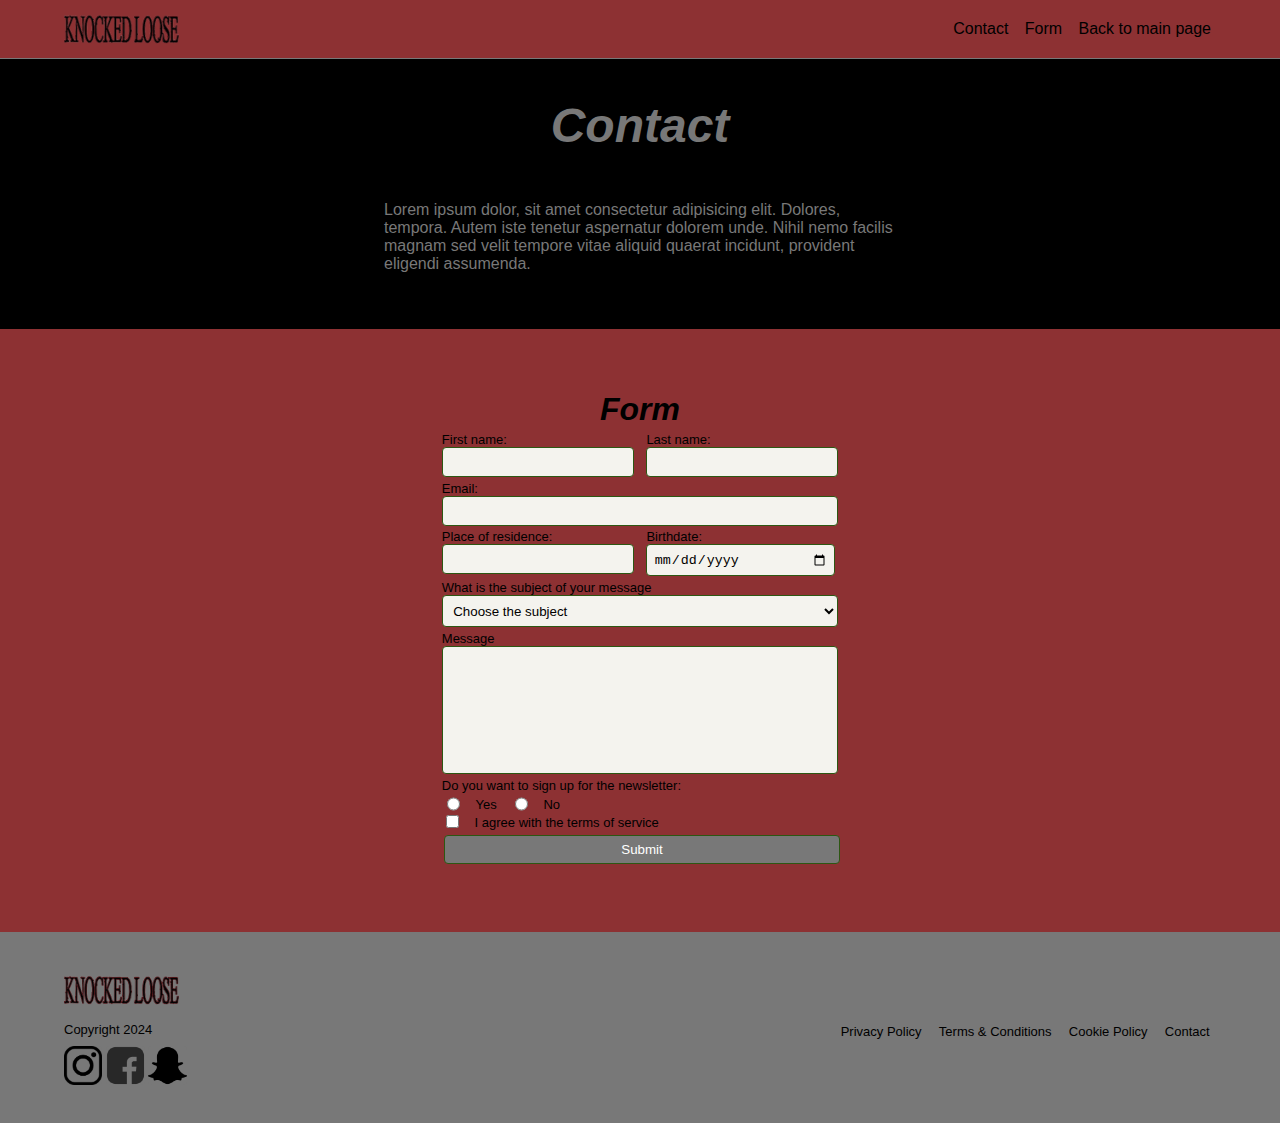
<file: links.html>
<!DOCTYPE html>
<html lang="en">

<head>
    <meta charset="UTF-8">
    <meta name="viewport" content="width=, initial-scale=1.0">
    <link rel="stylesheet" href="style2.css">
    <title>Document</title>
</head>

<body>

    <nav>
        <img class="logo" src="logo.png" alt="logo">
        <div class="navlinks">
            <a href="#firstnav">Contact</a>
            <a href="#secondnav">Form</a>
            <a href="index.html">Back to main page</a>
        </div>
    </nav>
    <div  id="firstnav"></div>
    <header>
        <h1>Contact</h1>
        <p>Lorem ipsum dolor, sit amet consectetur adipisicing elit. Dolores, tempora. Autem iste tenetur aspernatur
            dolorem unde. Nihil nemo facilis magnam sed velit tempore vitae aliquid quaerat incidunt, provident eligendi
            assumenda.</p>
    </header>

<main>
    <section id="secondnav" class="first">

        <h2>Form</h2>
        <div class="contactform">
            <form>
                <div class="formstyling">
                    <div>
                        <label for="firstname">
                            <p>First name:</p>
                        </label>
                        <input required="text" id="firstname" name="firstname">
                    </div>
                    <div>
                        <label for="lastname">
                            <p>Last name:</p>
                        </label>
                        <input required type="text" id="lastname" name="lastname">
                    </div>
                </div>
                <label for="email">
                    <p>Email:</p>
                </label>
                <input required type="email" id="email" name="email">
                <div class="formstyling">
                    <div>
                        <label for="city">
                            <p>Place of residence:</p>
                        </label>
                        <input required type="text" id="city" name="city">
                    </div>
                    <div id="date">
                        <label for="birthdate">
                            <p>Birthdate:</p>
                        </label>
                        <input required type="date" id="birthdate" name="birthdate">
                    </div>
                </div>
                <label for="subject">
                    <p>What is the subject of your message</p>
                </label>
                <select id="subject" name="subject">
                    <option selected disabled>
                        <p>Choose the subject</p>
                    </option>
                    <option value="complaint">
                        <p>Complaint</p>
                    </option>
                    <option value="question">
                        <p>Question</p>
                    </option>
                    <option value="tip">Tip</p>
                    </option>
                </select>
                <br>
                <label for="message">
                    <p>Message</p>
                </label>
                <input type="text" id="message" name="message">
                <p>Do you want to sign up for the newsletter:</p>
                <div class="formstylingthree">
                    <input required type="radio" id="newsletter" name="newsletter" value="yes">
                    <label for="yes">
                        <p>Yes</p>
                    </label>
                    <input required type="radio" id="newsletter" name="newsletter" value="no">
                    <label for="no">
                        <p>No</p>
                    </label>
                </div>
                <div class="formstylingtwo">
                    <input required type="checkbox" id="tos" name="tos">
                    <label for="tos">
                        <p>I agree with the terms of service</p>
                    </label>
                </div>
                <input type="submit" value="Submit">
            </form>
        </div>










        </form>
    </section>
</main>

    <footer>
        <img class="logo" src="logo.png" alt="logo">
        <div id="footertext">
            <p>Copyright 2024</p>
            <div class="footerlinks">
                <a href="links.html">Privacy Policy</a>
                <a href="links.html">Terms & Conditions</a>
                <a href="links.html">Cookie Policy</a>
                <a href="links.html">Contact</a>
            </div>
        </div>
        <div id="sociallinks">
            <img class="socials" src="instagram.png" alt="instagram">
            <img class="socials" src="facebook.webp" alt="facebook">
            <img class="socials" src="snapchat.png" alt="snapchat">
        </div>
    </footer>
</body>

</html>
</file>
<file: style2.css>
:root {
    --font-primary: 'Helvetica', sans-serif;
    --font-secondary: 'Inria Sans', sans-serif;
    --font-tertiary: 'Roboto', sans-serif;

    --color-background: #000000;
    --color-header-bg: #000000;
    --color-nav-bg: #8D3133;
    --color-nav-link: #787878;
    --color-text: #787878;
    --color-footer-text: #000000;
    --color-text-hover: #f4f3ee;
    --color-input-bg: #f4f3ee;
    --color-submit-bg: #464655;
    --color-border: #2d5713;
    --color-footer-bg: #787878;
}
* {
    box-sizing: border-box;
}

body {
    margin: 0;
    min-height: 100%;
    width: 100%;
    font-family: var(--font-primary);
    background-color: var(--color-nav-bg);
}
@media (hover: hover) {
   
}
@import url('https://fonts.googleapis.com/css2?family=Inria+Sans:ital,wght@0,300;0,400;0,700;1,300;1,400;1,700&family=Roboto:ital,wght@0,100;0,300;0,400;0,500;0,700;0,900;1,100;1,300;1,400;1,500;1,700;1,900&display=swap&family=Ga+Maamli&display=swap');

h1, h3, h4, p, a {
    color: var(--color-text);
}

h1, h2 {
    font-family: var(--font-secondary);
    font-style: italic;
}

h3, h4, p{
    font-family: var(--font-tertiary);
}
a{
    color: var(--color-background);
}
h1 {
    font-size: 3rem;
}

h2 {
    font-size: 2rem;
    margin: 0%;
    color: var(--color-background);
}

nav {
    background-color: var(--color-nav-bg);
    padding: 10px 5%;
    text-decoration: none;
    font-family: var(--font-primary);
    display: flex;
    flex-direction: row;
    justify-content: space-between;
    align-items: center;
    position: sticky;
    top: 0;
    border-bottom: 1px solid var(--color-text);
    color: var(--color-background);
}

nav a, nav a:visited {
    text-decoration: none;
    font-size: 1rem;
    margin: 5px;
}

.navlinks {
    display: flex;
    gap: 0.5vw;
}

nav a:hover {
    transition: all 0.4s ease-in-out;
    transform: scale(1.2);
}

.logo {
    height: 3vw;
    width: 9vw;
}

header {
    object-fit: cover;
    padding: 3vw 10vw;
    display: flex;
    flex-direction: column;
    align-items: center;
    outline: 2px solid black;
    background-color: var(--color-header-bg);
}



header h1 {
    margin-top: 0;
}

header p {
    max-width: 50%;
    font-size: 1rem;
    color: var(--color-footer-bg);
}


section {
    padding-left: 5%;
    padding-bottom: 5%;
}

.first {
    padding: 5vw;
    margin: auto;
}

.first h2 {
    text-align: center;
}

@keyframes form-pulse {
    0% {
        transform: scale(1);
    }
    50% {
        transform: scale(1.1);
    }
    100% {
        transform: scale(1);
    }
}

.first {
    animation: form-pulse 5s;
}

.contactform {
    display: flex;
    justify-content: center;
}

input {
    padding: 0.5vw;
    border-radius: 4px;
    border: 1px solid var(--color-border);
    background-color: var(--color-input-bg);
    transition: all 0.2s ease-in-out;
}

input:hover {
    transform: scale(1.1);
}

select:hover {
    transform: scale(1.1);
}

select {
    width: 100%;
    padding: 0.5vw;
    border: 1px solid var(--color-border);
    border-radius: 4px;
    background-color: var(--color-input-bg);
    transition: all 0.2s ease-in-out;
}

input[type=submit] {
    background-color: var(--color-footer-bg);
    border-radius: 4px;
    width: 100%;
    color: white;
    padding: 0.5vw;
    text-decoration: none;
    margin: 4px 2px;
    cursor: pointer;
}
input[type=radio]:hover, input[type=checkbox]:hover, input[type=select]:hover{
    cursor: pointer;
}
form p {
    margin: 0.3vw 0 0 0;
    font-size: small;
    color: var(--color-background);
}

.formstyling, .formstylingtwo, .formstylingthree {
    display: flex;
    gap: 1vw;
}

#email {
    width: 100%;
}

#message {
    width: 100%;
    height: 10vw;
    transition: 0.4s ease-in-out;
}

#message:hover {
    transform: scale(1.04);
}

input[type=date] {
    width: 141%;
}
input:user-invalid {
    background-color:var(--color-footer-bg);
    border: 2px solid var(--color-nav-bg);
} 

footer {
    border-image: round;
    overflow: hidden;
    background-color: var(--color-footer-bg);
    outline: #5AA9E6;
    padding: 3vw 5vw;
    font-family: var(--font-primary);
    display: flex;
    flex-direction: column;
}

footer a, p {
    font-size: small;
    color: var(--color-background);
}

footer a {
    text-decoration: none;
    margin: 0.5vw;
}

footer a:hover {
    transition: all 0.4s ease-in-out;
    color: var(--color-text-hover);
}

footer p {
    margin: 0;
}

#footertext {
    display: flex;
    justify-content: space-between;
}

footer .logo {
    margin-bottom: 1vw;
}

.socials {
    margin-top: 0.5vw;
    height: 3vw;
    width: 3vw;
    border-radius: 10%;
    background-color: var(--color-nav-link);
}

.socials:hover {
    transform: scale(1.2);
    transition: all 0.3s ease-in-out;
}

#sociallinks {
    display: flex;
    gap: 0.3vw;
}
@media (max-width: 400px) {
    nav {
        flex-direction: column;
        align-items: center;
        padding: 10px 2%;
    }
    .logo{
        height: 50%;
        width: 30%;
    }
    .navlinks {
        align-items: center;
        display: flex;
        flex-direction: column;
        width: 100%;
    }

    h1 {
        font-size: 3rem; 
    }

    h2 {
        font-size: 1.5rem; 
    }

    h3 {
        font-size: 1.2rem; 
    }

    h4 {
        font-size: 1rem; 
    }
    p{
        font-size: 0.5rem;
    }
    .header-text {
        width: 90%;
    }
    .first{
        margin: 0;
        width: 100%;
    }
    .formstyling{
        flex-direction: column;
    }
    .formstylingtwo{
        gap: 1vw;
        flex-direction: row;
        align-items: center;    ;
    }
    .formstylingthree{
        display: flex;
        align-items: center;
    }
    .contactform{
        width: 100%;
        justify-content: flex-start;
    }
    input, #email, input[type=date], select, #message{
        width: 150%;
        height: 10vw;
        padding: 1vw;
    }
    input[type=checkbox]{
        height: 5vw;
        width: 5vw;
    }
    input[type=radio]{
        height: 5vw;
        width: 5vw;
    }
    input[type=submit]{
        width: 150%;

    }
    footer {
        padding: 2vw 2%; 
        align-items: center;
        gap: 1vw;
    }
    .footerlinks, #footertext{
        gap: 1vw;
        display: flex;
        flex-direction:column ;
        align-items: center;
    }
    footer a , p{
        font-size: 0.8rem; 
    }

    .socials{
        height: 10vw;
        width: 30%;
    }
}
</file>
